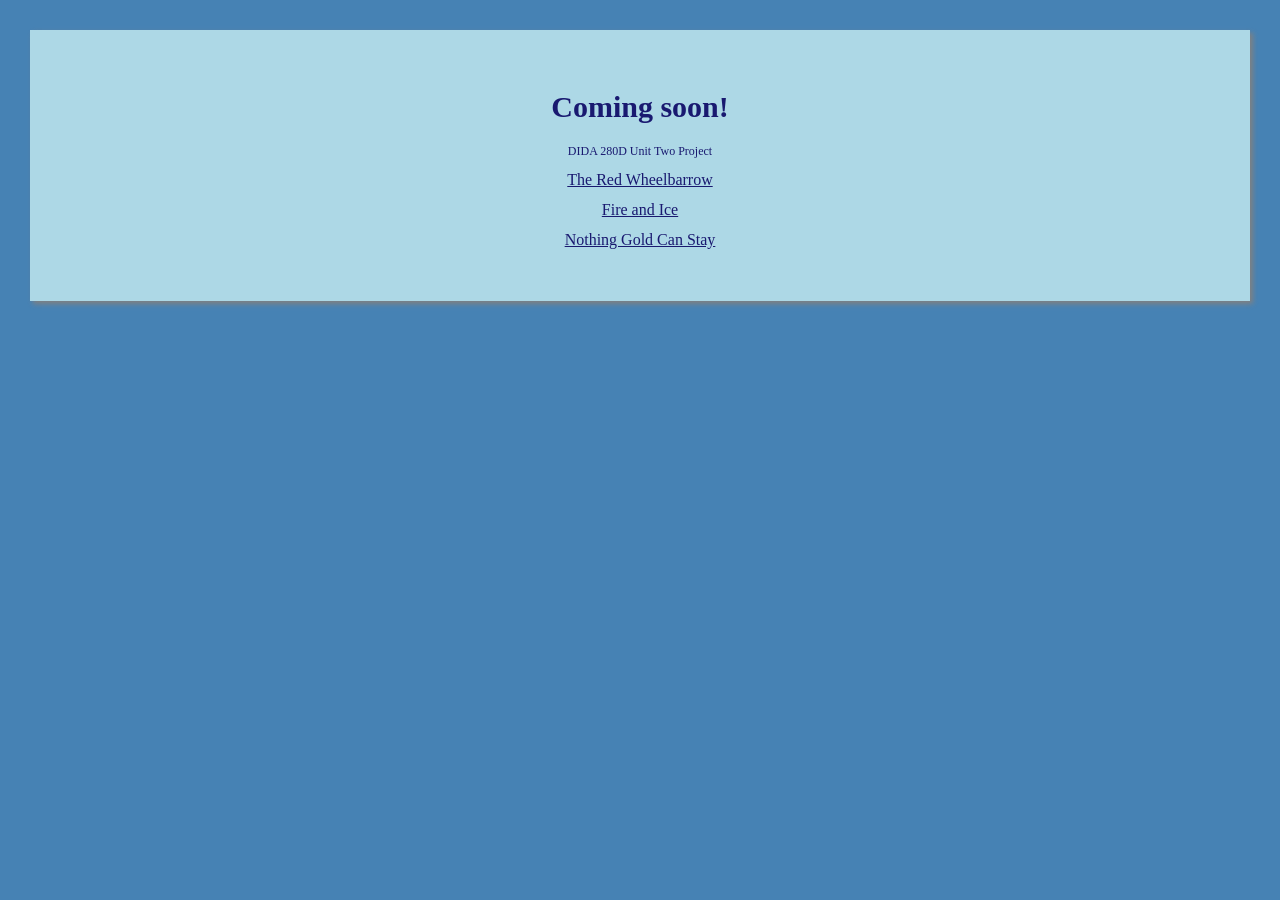
<file: docs/index.html>
<!DOCTYPE html>
<html>
<head>
    <title>Coming Soon</title>
    <link rel="stylesheet" href="css/stylesheet.css">
</head>

<body>
    <div class="opaqueContainer">
        <div class="innerBox">
            <h1>Coming soon!</h1>
            <p>DIDA 280D Unit Two Project</p>

            <p><a href="Story1.xhtml">The Red Wheelbarrow</a></p>

            <p><a href="poem2/OEBPS/FireAndIce.xhtml">Fire and Ice</a></p>

            <p><a href="poem3/OEBPS/NothingGoldCanStay.xhtml">Nothing Gold Can Stay</a></p>
        </div>
    </div>
</body>
</html>
</file>
<file: docs/css/stylesheet.css>
body {
    background-color: steelblue;
    margin: 0;
}

.opaqueContainer {
    padding: 30px;
}

.innerBox {
    background-color: lightblue;
    padding: 40px;
    text-align: center;
    box-shadow: 3px 3px 5px gray;
}

h1 {
    color: midnightblue;
    font-size: 30px;
}

p {
    color: midnightblue;
    font-size: 12px;
}

a {
    color: midnightblue;
    font-size: 16px;
}
</file>
